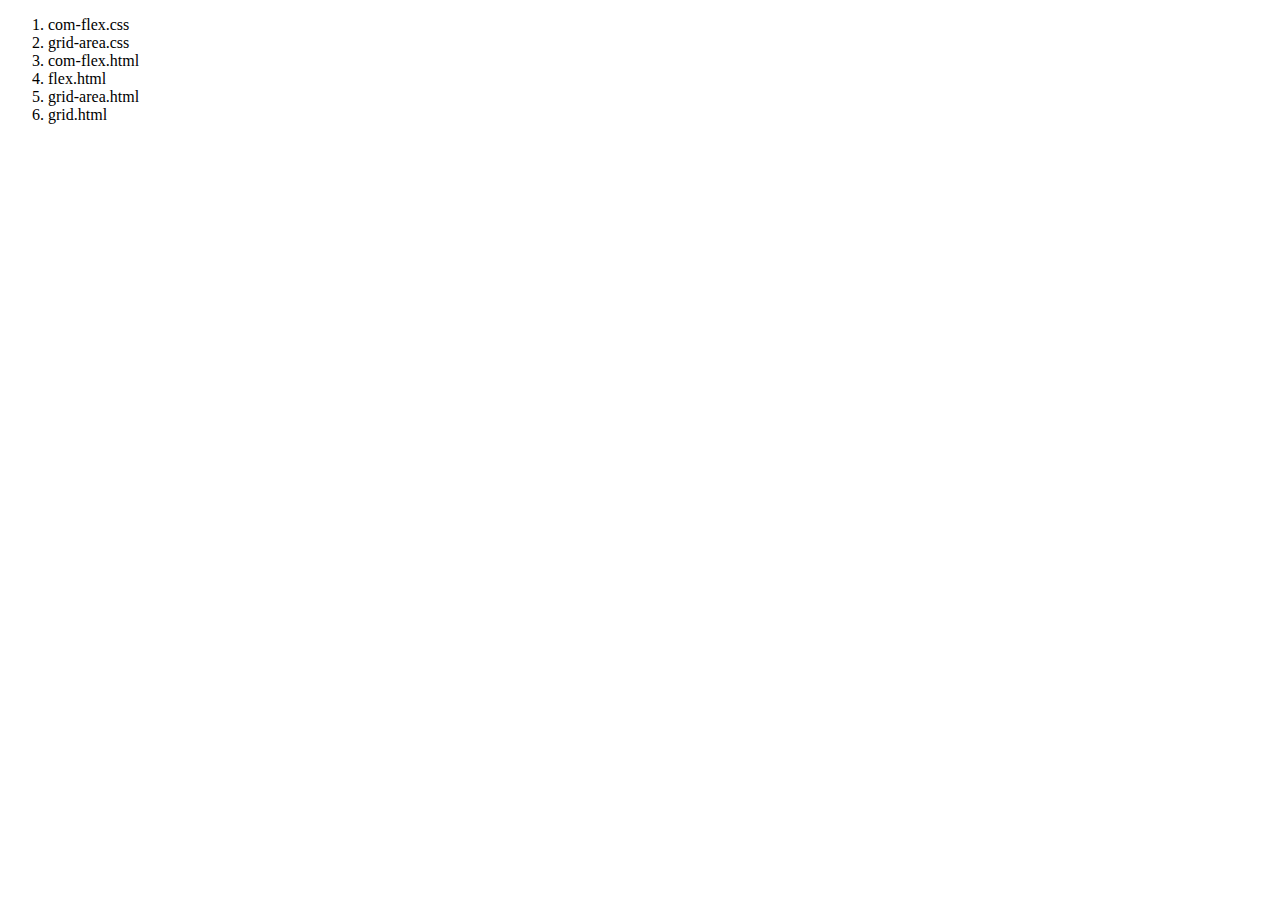
<file: index.html>
<!DOCTYPE html>
<html lang="en">
<head>
    <meta charset="UTF-8">
    <meta name="viewport" content="width=device-width, initial-scale=1.0">
    <title>Responsive examples</title>
</head>
<body>
    <ol>
        <li>com-flex.css</li>
        <li>grid-area.css</li>
        <li>com-flex.html</li>
        <li>flex.html</li>
        <li>grid-area.html</li>
        <li>grid.html</li>
    </ol>
</body>
</html>
</file>
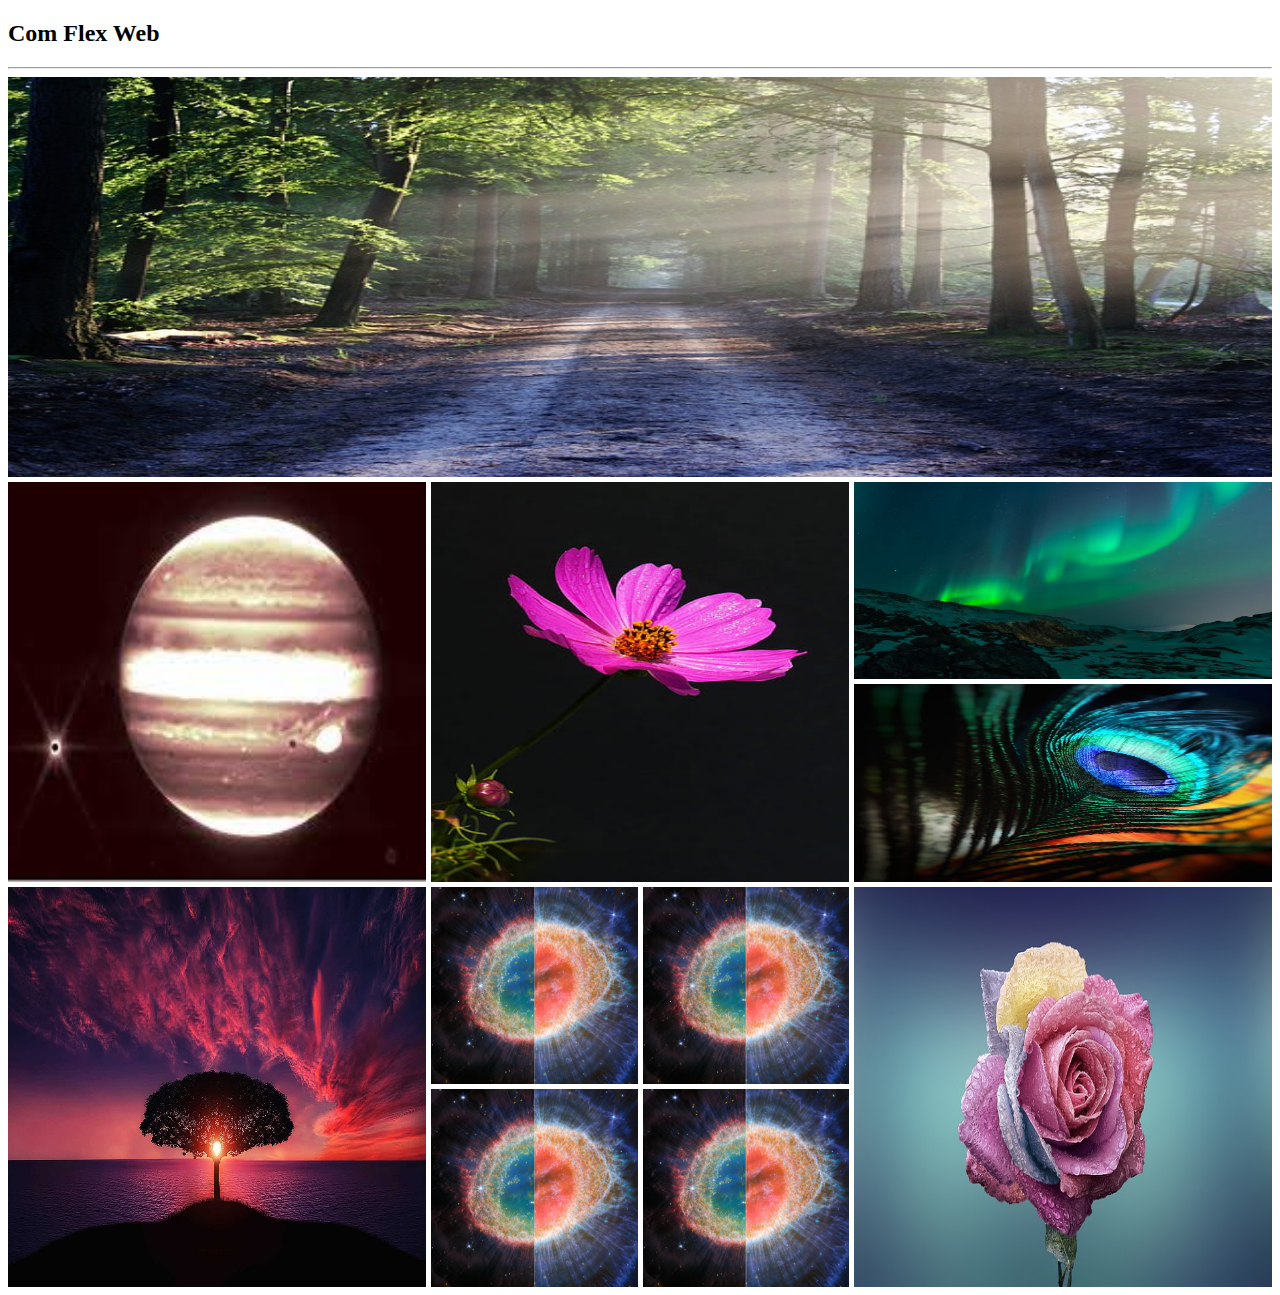
<file: com-flex.html>
<!DOCTYPE html>
<html lang="en">
  <head>
    <meta charset="UTF-8" />
    <meta name="viewport" content="width, initial-scale=1.0" />
    <title>Com Flex</title>
    <link rel="stylesheet" href="styles/com-flex.css" />
  </head>
  <body>
    <header>
      <h2>Com Flex Web</h2>
      <hr>
    </header>
    <main>
      <section class="row">
        <img src="images/A.jpg" alt="">
      </section>
      <section class="row row-02">
        <div>
            <img src="images/B.jpeg" alt="">
        </div> 
        <div>
            <img src="images/C.jpg" alt="">
        </div>
        <div class="row-02-03">
            <img src="images/D.jpg" alt="">
            <img src="images/E.jpeg" alt="">
        </div>
      </section>
      <section class="row row-03">
        <div><img src="images/F.jpg" alt=""></div>
        <div class="row-03-02">
            <div><img src="images/G.jpg" alt=""></div>
            <div><img src="images/G.jpg" alt=""></div>  
            <div><img src="images/G.jpg" alt=""></div>
            <div><img src="images/G.jpg" alt=""></div>
            
        </div>
        <div><img src="images/H.jpg" alt=""></div>

      </section>
    </main>
  </body>
</html>
</file>
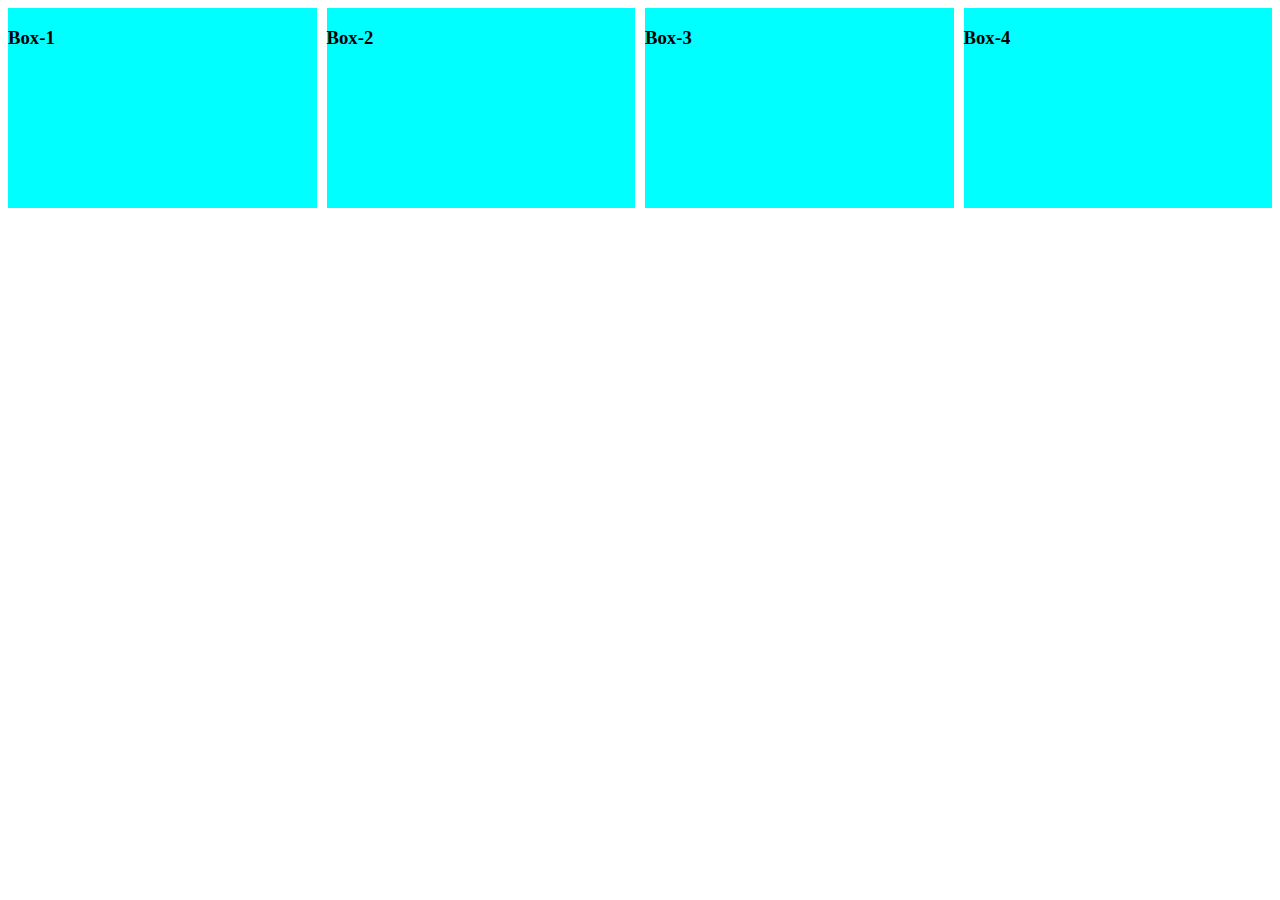
<file: flex.html>
<!DOCTYPE html>
<html lang="en">
<head>
    <meta charset="UTF-8">
    <meta name="viewport" content="width=device-width, initial-scale=1.0">
    <title>Flex</title>
    <style>
        .container{
            display: flex;
            gap: 10px;
            /* flex-wrap: wrap; */
        }
        .box{
            height: 200px;
              width: 100%;  
             /* width: 700px;  */
            background-color: aqua;

        }
        @media screen and (max-width: 576px) {
            .container{
                flex-direction: column;
                width: 100%;
            }
        }
        @media screen and (min-width: 577px) and (max-width: 992px) {
            .box    {
                background-color: antiquewhite;
            }
        }
    </style>
</head>
<body>
    <section class="container">
        <div class="box">
            <h3>Box-1</h3>
        </div>
        <div class="box">
            <h3>Box-2</h3>
        </div>
        <div class="box">
            <h3>Box-3</h3>
        </div>
        <div class="box">
            <h3>Box-4</h3>
        </div>
    </section>
</body>
</html>
</file>
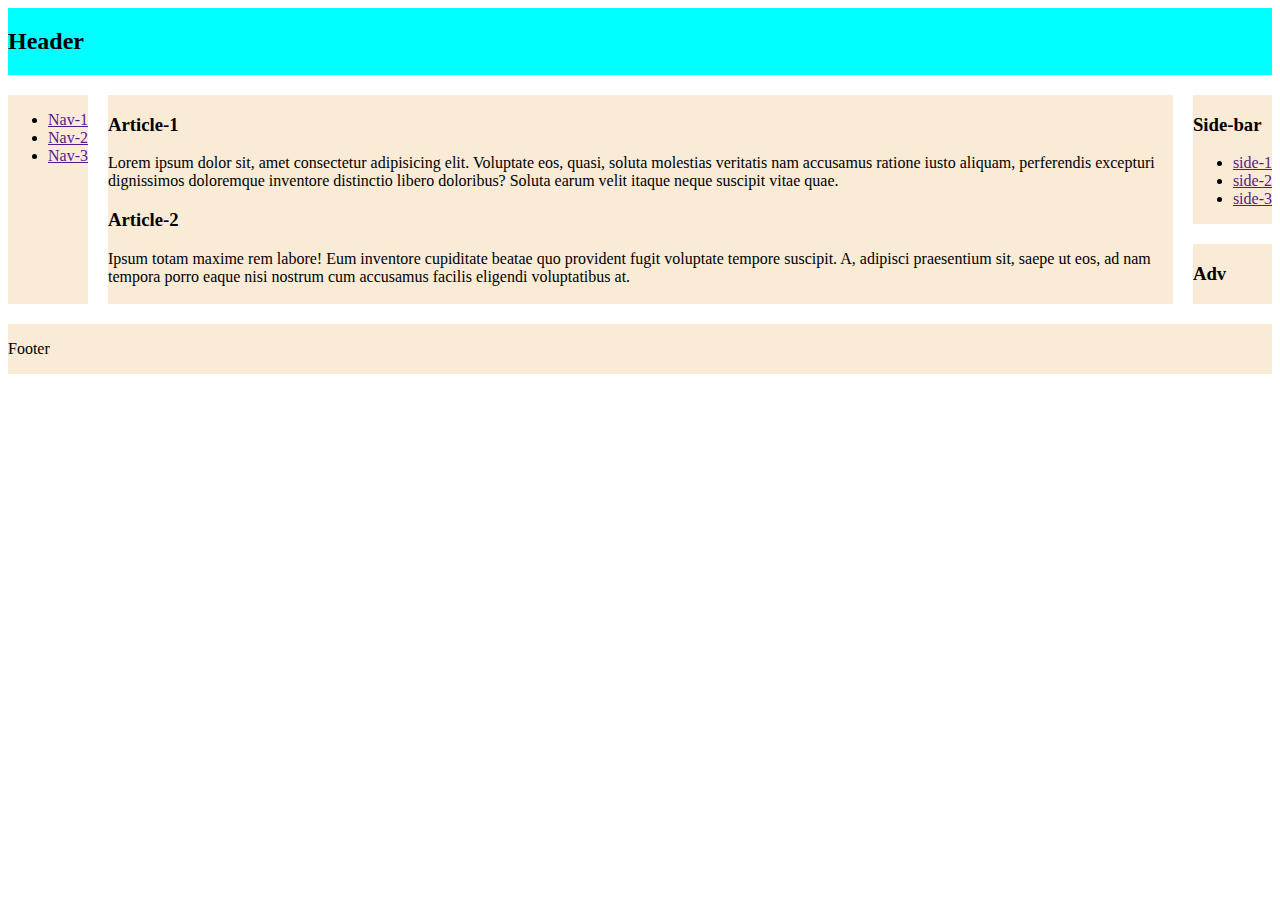
<file: grid-area.html>
<!DOCTYPE html>
<html lang="en">
  <head>
    <meta charset="UTF-8" />
    <meta name="viewport" content="width=device-width, initial-scale=1.0" />
    <title>Grid-area</title>
    <link rel="stylesheet" href="styles/grid-area.css" />
  </head>
  <body class="grid-container">
    <hedaer class="header">
      <h2>Header</h2>
    </hedaer>
    <nav class="nav">
      <ul>
        <li><a href="">Nav-1</a></li>
        <li><a href="">Nav-2</a></li>
        <li><a href="">Nav-3</a></li>
      </ul>
    </nav>
    <main class="main">
      <article>
        <h3>Article-1</h3>
        <p>
          Lorem ipsum dolor sit, amet consectetur adipisicing elit. Voluptate
          eos, quasi, soluta molestias veritatis nam accusamus ratione iusto
          aliquam, perferendis excepturi dignissimos doloremque inventore
          distinctio libero doloribus? Soluta earum velit itaque neque suscipit
          vitae quae.
        </p>
      </article>
      <article>
        <h3>Article-2</h3>
        <p>
          Ipsum totam maxime rem labore! Eum inventore cupiditate beatae quo
          provident fugit voluptate tempore suscipit. A, adipisci praesentium
          sit, saepe ut eos, ad nam tempora porro eaque nisi nostrum cum
          accusamus facilis eligendi voluptatibus at.
        </p>
      </article>
    </main>
    <aside class="aside">
      <h3>Side-bar</h3>
      <ul>
        <li><a href="">side-1</a></li>
        <li><a href="">side-2</a></li>
        <li><a href="">side-3</a></li>
      </ul>
    </aside>
    <div class="ad">
      <h3>Adv</h3>
    </div>
    <footer class="footer">
      <p>Footer</p>
    </footer>
  </body>
</html>
</file>
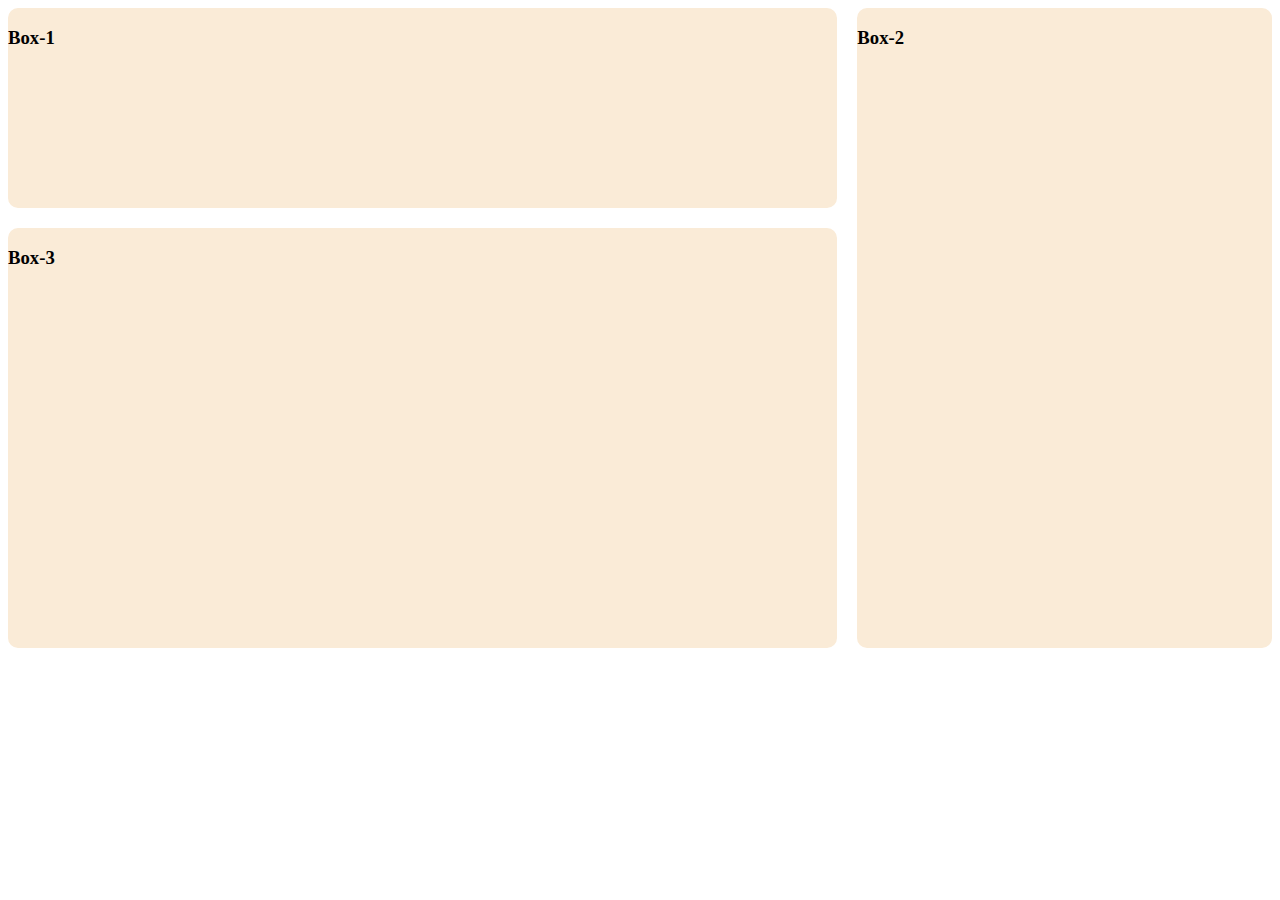
<file: grid.html>
<!DOCTYPE html>
<html lang="en">
<head>
    <meta charset="UTF-8">
    <meta name="viewport" content="width=device-width, initial-scale=1.0">
    <title>Grid</title>
    <style>
        .container{
            
            display: grid;
            grid-template-columns: 2fr 1fr ;
            grid-template-rows: repeat(3,200px);
            gap: 20px;
        }
        .box{
            background-color: antiquewhite;
            border-radius: 10px;
        }
        #box-3{
            grid-column: 1;
            grid-row: span 2;
        }
        #box-2{
            grid-column: 2;
            grid-row: span 3;
        }
        @media screen and (max-width: 576px) {
            .container{
                grid-template-columns: repeat(1,1fr);

            }
            #box-2{
                grid-column: 1;
            }
        }
    </style>
</head>
<body>
    <div class="container">
        <div class="box" id="box-1">
        <h3>Box-1</h3>
    </div>
    <div class="box" id="box-2">
        <h3>Box-2</h3>
    </div>
    <div class="box" id="box-3">
        <h3>Box-3</h3>
    </div>
    </div>
</body>
</html>
</file>
<file: styles/com-flex.css>
img{
    height: 100%;
    width: 100%;
}
.row{
    /* height: 400px; */
    margin-bottom: 5px;
}
.row-02{
    display: flex;
    gap: 5px ;
    
}
.row-02>div{
    flex: 1;
}
.row-02-03{
    display: flex;
    flex-direction: column;
    gap: 5px;
    
}
.row-02-03 img{
    height: calc(50% - 5px/2);
}
.row-03{
    display: flex;
    gap: 5px;
    
}
.row-03 > div{
    flex: 1;
}
 
.row-03-02{
    display: grid;
    grid-template-columns: repeat(2,1fr);
    gap: 5px;
}
@media screen and (max-width: 576px) {
   .row-02 ,.row-03{
    flex-direction: column;
   }
   .row-03-02 {
    grid-template-columns: repeat(1,1fr);
   }
}
@media screen and (min-width: 577px) {
    .row{
        height: 400px;
    }
}
</file>
<file: styles/grid-area.css>
/* Define grid areas */
.header{
    grid-area: header;
    background-color: aqua;
}
.nav{
    grid-area: nav;
    background-color: antiquewhite;
}
.main{
    grid-area: main;
    background-color: antiquewhite;

}
.aside{
    grid-area: aside;
    background-color: antiquewhite;
}
.ad{
    grid-area: ad;
    background-color: antiquewhite;
}
.footer{
    grid-area: footer;
    background-color: antiquewhite;
}
.grid-container{
    display: grid;
 gap: 20px;   
    grid-template-areas:
     "header header header header"
     "nav main main aside"
     "nav main main ad"
     "footer footer footer footer"
     ;
}
@media screen and (max-width :576px) {
    .grid-container{
    grid-template-columns: 1fr;  
    grid-template-areas:
     "header "
     "nav"
      "main" 
      "aside"
     "ad"
     "footer"
     ;
}
}
</file>
